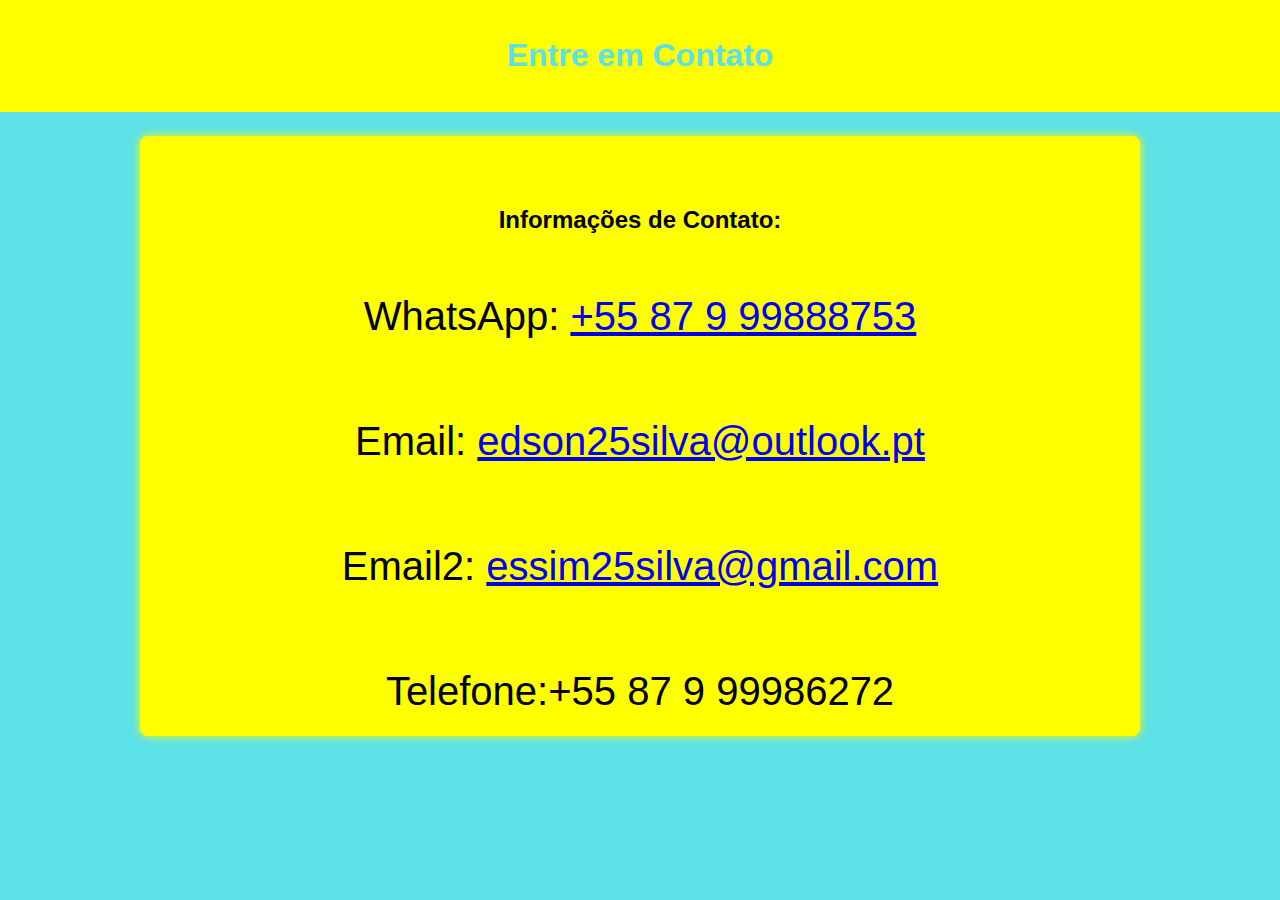
<file: contatos.html>
<!DOCTYPE html>
<html lang="pt-br">
<head>
  <meta charset="UTF-8">
  <meta name="viewport" content="width=device-width, initial-scale=1.0">
  <title>Contato</title>
  <style>
    body {
      font-family: Arial, sans-serif;
      background-color: #5ce1e6;
      height: 100vh;
      margin: 0;
      padding: 0;
    }

    header {
      background-color: yellow;
      color: #5ce1e6;
      text-align: center;
      padding: 1em;
    }

    section {
      max-width: 900px;
      height: 500px;
      margin: 2em auto;
      background-color: yellow;
      text-align: center;
      padding: 50px;
      border-radius: 8px;
      box-shadow: 0 0 10px yellow;
    }

    .contact-info {
      margin-top: 1.5em;
    }

    section p{
        padding: 20px;
        font-size: 40px;
    }
  </style>
</head>
<body>

  <header>
    <h1>Entre em Contato</h1>
  </header>

  <section class="contact-info">
    <h2>Informações de Contato:</h2>
    <p>WhatsApp: <a href="https://wa.me/seu-numero-de-telefone" target="_blank">+55 87 9 99888753</a></p>
    <p>Email: <a href="mailto:edson25silva@outlook.pt">edson25silva@outlook.pt</a></p>
    <p>Email2: <a href="mailto:essim25silva@gmail.com">essim25silva@gmail.com</a></p>
    <p>Telefone:+55 87 9 99986272</p>
  </section>

</body>
</html>
</file>
